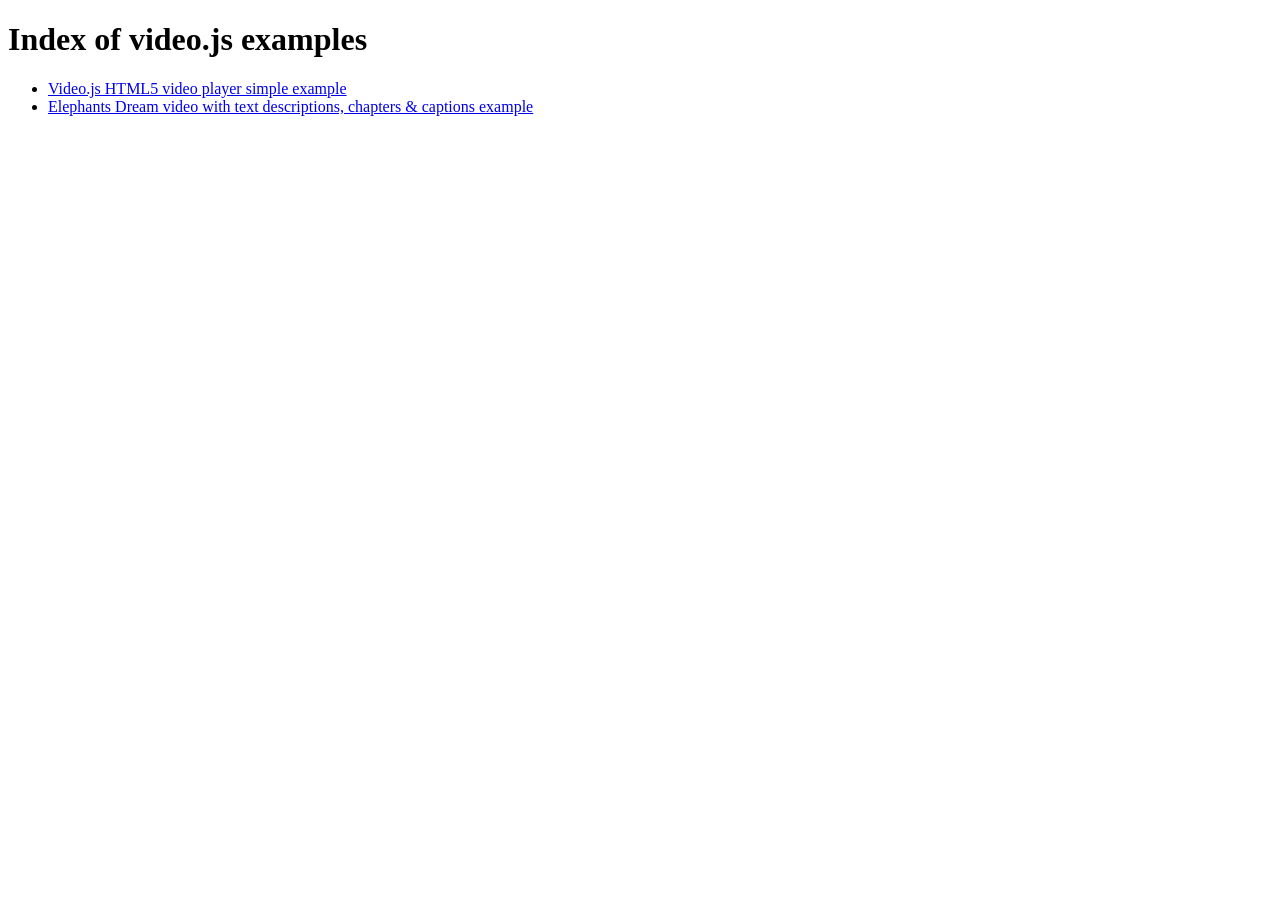
<file: video-player/examples/index.html>
<!DOCTYPE html>
<html lang="en">

<head>
  <meta charset="utf-8" />
  <title>Index of video.js examples</title>
</head>
<body>

  <h1>Index of video.js examples</h1>
  <ul>
    <li><a href="simple-embed">Video.js HTML5 video player simple example</a></li>
    <li><a href="elephantsdream">Elephants Dream video with text descriptions, chapters &amp; captions example</a></li>
  </ul>

</body>

</html>
</file>
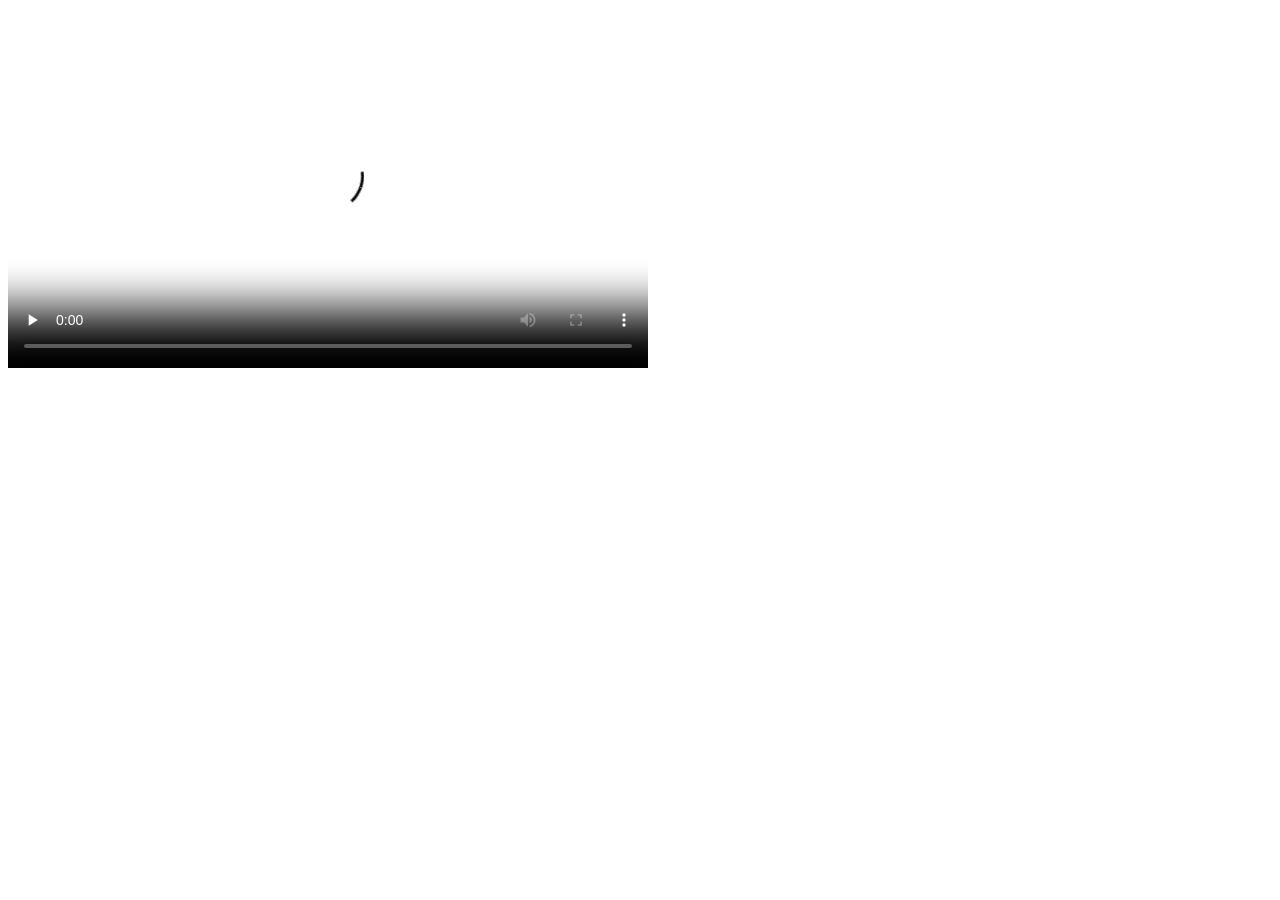
<file: video-player/examples/elephantsdream/index.html>
<!DOCTYPE html>
<html lang="en">
<head>

  <meta charset="utf-8" />
  <title>Video.js Text Descriptions, Chapters &amp; Captions Example</title>

  <link href="http://vjs.zencdn.net/7.0/video-js.min.css" rel="stylesheet">
  <script src="http://vjs.zencdn.net/7.0/video.min.js"></script>

</head>
<body>

  <!-- NOTE: we have to disable native Text Track support for the HTML5 tech,
             since even HTML5 video players with native Text Track support
             don't currently support 'description' text tracks in any
             useful way! Currently this means that iOS will not display
            ANY text tracks -->
  <video id="example_video_1" class="video-js vjs-default-skin" controls preload="none" width="640" height="360"
      data-setup='{ "html5" : { "nativeTextTracks" : false } }'
      poster="http://d2zihajmogu5jn.cloudfront.net/elephantsdream/poster.png">

    <source src="//d2zihajmogu5jn.cloudfront.net/elephantsdream/ed_hd.mp4" type="video/mp4">
    <source src="//d2zihajmogu5jn.cloudfront.net/elephantsdream/ed_hd.ogg" type="video/ogg">

    <track kind="captions" src="captions.en.vtt" srclang="en" label="English" default>
    <track kind="captions" src="captions.sv.vtt" srclang="sv" label="Swedish">
    <track kind="captions" src="captions.ru.vtt" srclang="ru" label="Russian">
    <track kind="captions" src="captions.ja.vtt" srclang="ja" label="Japanese">
    <track kind="captions" src="captions.ar.vtt" srclang="ar" label="Arabic">

    <track kind="descriptions" src="descriptions.en.vtt" srclang="en" label="English">

    <track kind="chapters" src="chapters.en.vtt" srclang="en" label="English">

    <p class="vjs-no-js">To view this video please enable JavaScript, and consider upgrading to a web browser that <a href="http://videojs.com/html5-video-support/" target="_blank">supports HTML5 video</a></p>
  </video>

</body>

</html>
</file>
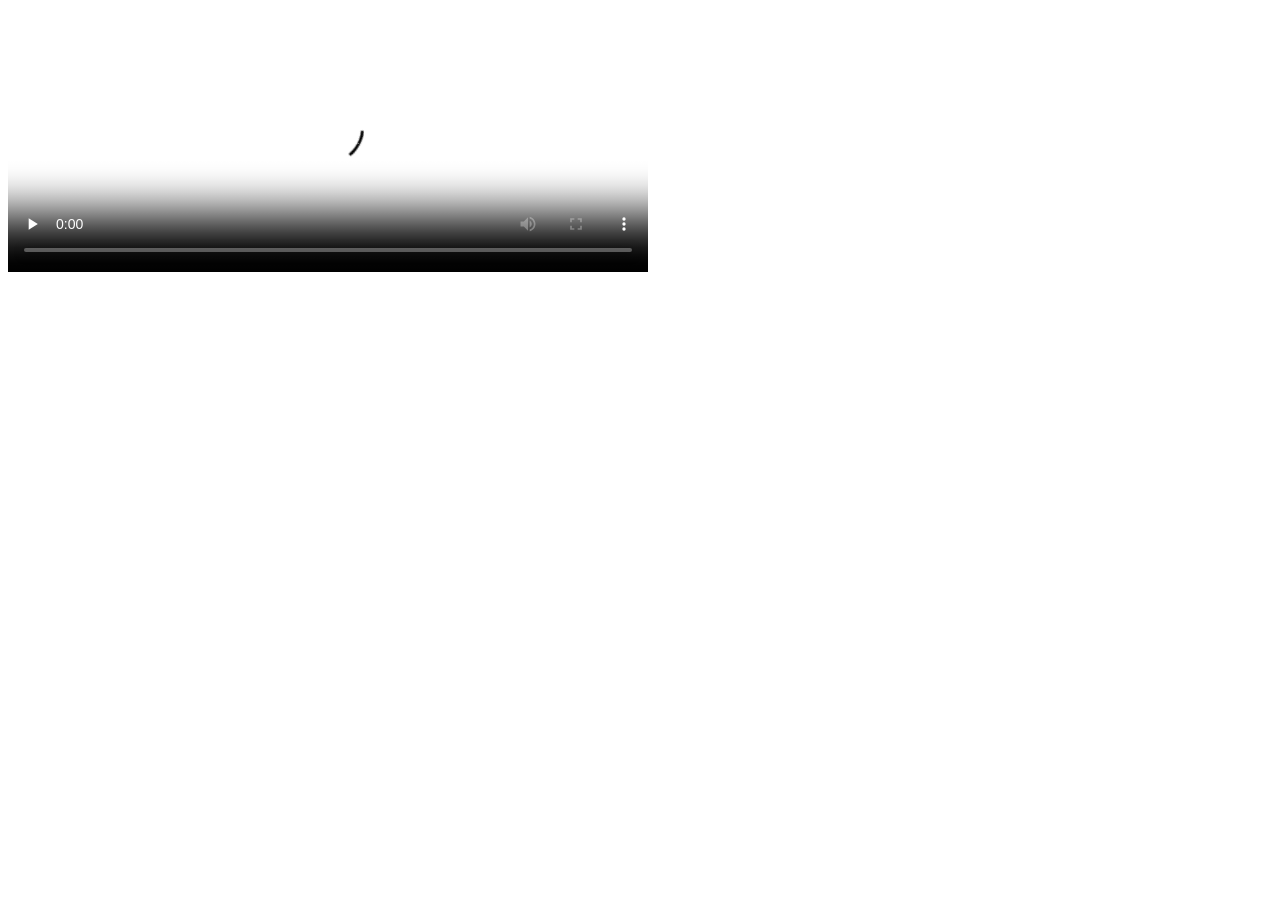
<file: video-player/examples/simple-embed/index.html>
<!DOCTYPE html>
<html lang="en">
<head>

    <title>Video.js | HTML5 Video Player</title>
    <link href="http://vjs.zencdn.net/7.0/video-js.min.css" rel="stylesheet">
    <script src="http://vjs.zencdn.net/7.0/video.min.js"></script>

</head>
<body>

  <video id="example_video_1" class="video-js vjs-default-skin" controls preload="none" width="640" height="264" poster="http://vjs.zencdn.net/v/oceans.png" data-setup="{}">
    <source src="http://vjs.zencdn.net/v/oceans.mp4" type="video/mp4">
    <source src="http://vjs.zencdn.net/v/oceans.webm" type="video/webm">
    <source src="http://vjs.zencdn.net/v/oceans.ogv" type="video/ogg">
    <track kind="captions" src="../shared/example-captions.vtt" srclang="en" label="English">
    <track kind="subtitles" src="../shared/example-captions.vtt" srclang="en" label="English">
    <p class="vjs-no-js">To view this video please enable JavaScript, and consider upgrading to a web browser that <a href="http://videojs.com/html5-video-support/" target="_blank">supports HTML5 video</a></p>
  </video>

</body>

</html>
</file>
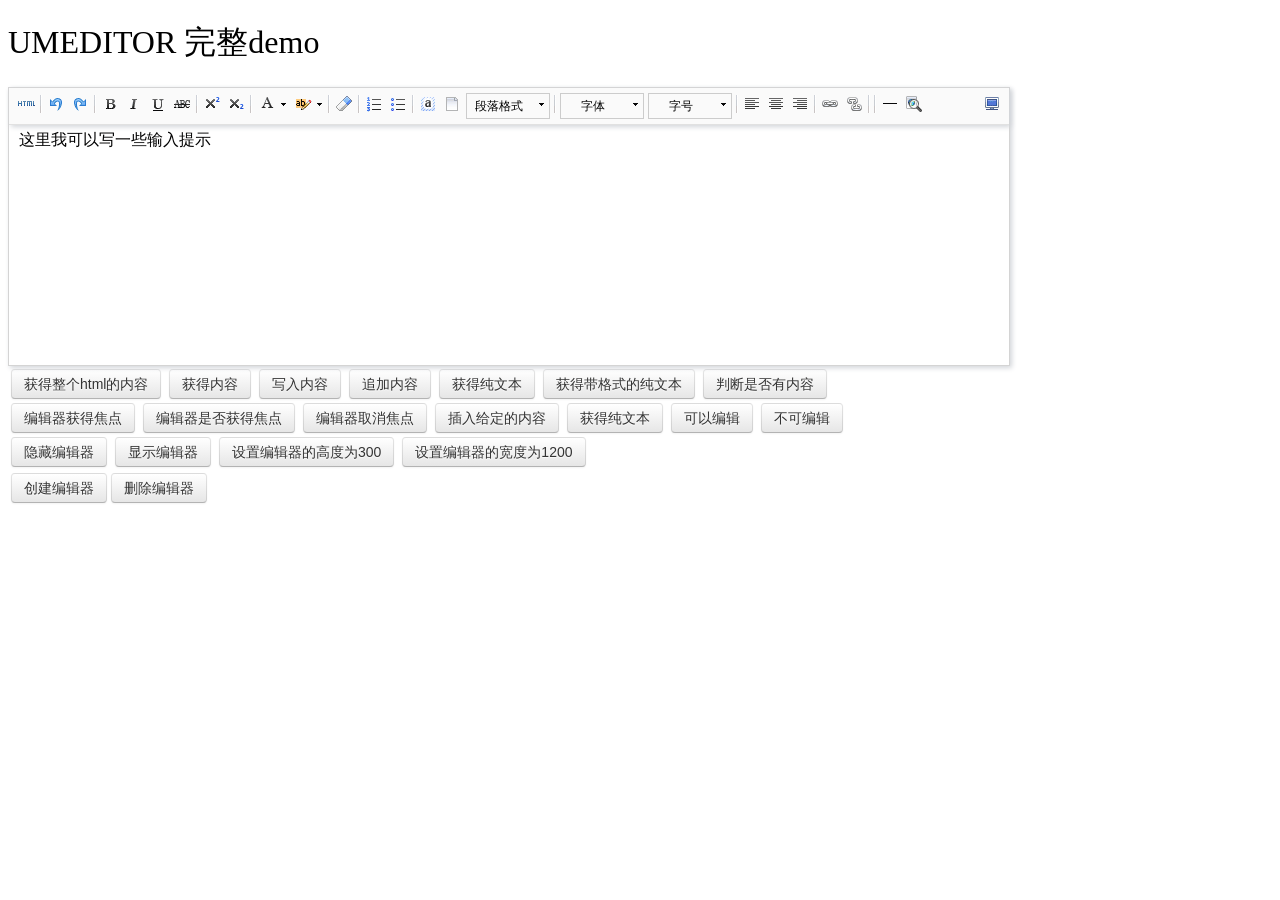
<file: videos/vendor/umeditor/index.html>
<!DOCTYPE HTML>
<html>
<head>

    <meta http-equiv="Content-Type" content="text/html;charset=utf-8"/>
    <title>UMEDITOR 完整demo</title>
    <meta http-equiv="Content-Type" content="text/html; charset=utf-8"/>
    <link href="themes/default/css/umeditor.css" type="text/css" rel="stylesheet">
    <script type="text/javascript" src="third-party/jquery.min.js"></script>
    <script type="text/javascript" charset="utf-8" src="umeditor.config.js"></script>
    <script type="text/javascript" charset="utf-8" src="umeditor.min.js"></script>
    <script type="text/javascript" src="lang/zh-cn/zh-cn.js"></script>
    <style type="text/css">
        h1{
            font-family: "微软雅黑";
            font-weight: normal;
        }
        .btn {
            display: inline-block;
            *display: inline;
            padding: 4px 12px;
            margin-bottom: 0;
            *margin-left: .3em;
            font-size: 14px;
            line-height: 20px;
            color: #333333;
            text-align: center;
            text-shadow: 0 1px 1px rgba(255, 255, 255, 0.75);
            vertical-align: middle;
            cursor: pointer;
            background-color: #f5f5f5;
            *background-color: #e6e6e6;
            background-image: -moz-linear-gradient(top, #ffffff, #e6e6e6);
            background-image: -webkit-gradient(linear, 0 0, 0 100%, from(#ffffff), to(#e6e6e6));
            background-image: -webkit-linear-gradient(top, #ffffff, #e6e6e6);
            background-image: -o-linear-gradient(top, #ffffff, #e6e6e6);
            background-image: linear-gradient(to bottom, #ffffff, #e6e6e6);
            background-repeat: repeat-x;
            border: 1px solid #cccccc;
            *border: 0;
            border-color: #e6e6e6 #e6e6e6 #bfbfbf;
            border-color: rgba(0, 0, 0, 0.1) rgba(0, 0, 0, 0.1) rgba(0, 0, 0, 0.25);
            border-bottom-color: #b3b3b3;
            -webkit-border-radius: 4px;
            -moz-border-radius: 4px;
            border-radius: 4px;
            filter: progid:DXImageTransform.Microsoft.gradient(startColorstr='#ffffffff', endColorstr='#ffe6e6e6', GradientType=0);
            filter: progid:DXImageTransform.Microsoft.gradient(enabled=false);
            *zoom: 1;
            -webkit-box-shadow: inset 0 1px 0 rgba(255, 255, 255, 0.2), 0 1px 2px rgba(0, 0, 0, 0.05);
            -moz-box-shadow: inset 0 1px 0 rgba(255, 255, 255, 0.2), 0 1px 2px rgba(0, 0, 0, 0.05);
            box-shadow: inset 0 1px 0 rgba(255, 255, 255, 0.2), 0 1px 2px rgba(0, 0, 0, 0.05);
        }

        .btn:hover,
        .btn:focus,
        .btn:active,
        .btn.active,
        .btn.disabled,
        .btn[disabled] {
            color: #333333;
            background-color: #e6e6e6;
            *background-color: #d9d9d9;
        }

        .btn:active,
        .btn.active {
            background-color: #cccccc \9;
        }

        .btn:first-child {
            *margin-left: 0;
        }

        .btn:hover,
        .btn:focus {
            color: #333333;
            text-decoration: none;
            background-position: 0 -15px;
            -webkit-transition: background-position 0.1s linear;
            -moz-transition: background-position 0.1s linear;
            -o-transition: background-position 0.1s linear;
            transition: background-position 0.1s linear;
        }

        .btn:focus {
            outline: thin dotted #333;
            outline: 5px auto -webkit-focus-ring-color;
            outline-offset: -2px;
        }

        .btn.active,
        .btn:active {
            background-image: none;
            outline: 0;
            -webkit-box-shadow: inset 0 2px 4px rgba(0, 0, 0, 0.15), 0 1px 2px rgba(0, 0, 0, 0.05);
            -moz-box-shadow: inset 0 2px 4px rgba(0, 0, 0, 0.15), 0 1px 2px rgba(0, 0, 0, 0.05);
            box-shadow: inset 0 2px 4px rgba(0, 0, 0, 0.15), 0 1px 2px rgba(0, 0, 0, 0.05);
        }

        .btn.disabled,
        .btn[disabled] {
            cursor: default;
            background-image: none;
            opacity: 0.65;
            filter: alpha(opacity=65);
            -webkit-box-shadow: none;
            -moz-box-shadow: none;
            box-shadow: none;
        }
    </style>
</head>
<body>
<h1>UMEDITOR 完整demo</h1>

<!--style给定宽度可以影响编辑器的最终宽度-->
<script type="text/plain" id="myEditor" style="width:1000px;height:240px;">
    <p>这里我可以写一些输入提示</p>
</script>


<div class="clear"></div>
<div id="btns">
    <table>
        <tr>
            <td>
                <button class="btn" unselected="on" onclick="getAllHtml()">获得整个html的内容</button>&nbsp;
                <button class="btn" onclick="getContent()">获得内容</button>&nbsp;
                <button class="btn" onclick="setContent()">写入内容</button>&nbsp;
                <button class="btn" onclick="setContent(true)">追加内容</button>&nbsp;
                <button class="btn" onclick="getContentTxt()">获得纯文本</button>&nbsp;
                <button class="btn" onclick="getPlainTxt()">获得带格式的纯文本</button>&nbsp;
                <button class="btn" onclick="hasContent()">判断是否有内容</button>
            </td>
        </tr>
        <tr>
            <td>
                <button class="btn" onclick="setFocus()">编辑器获得焦点</button>&nbsp;
                <button class="btn" onmousedown="isFocus();return false;">编辑器是否获得焦点</button>&nbsp;
                <button class="btn" onclick="doBlur()">编辑器取消焦点</button>&nbsp;
                <button class="btn" onclick="insertHtml()">插入给定的内容</button>&nbsp;
                <button class="btn" onclick="getContentTxt()">获得纯文本</button>&nbsp;
                <button class="btn" id="enable" onclick="setEnabled()">可以编辑</button>&nbsp;
                <button class="btn" onclick="setDisabled()">不可编辑</button>
            </td>
        </tr>
        <tr>
            <td>
                <button class="btn" onclick="UM.getEditor('myEditor').setHide()">隐藏编辑器</button>&nbsp;
                <button class="btn" onclick="UM.getEditor('myEditor').setShow()">显示编辑器</button>&nbsp;
                <button class="btn" onclick="UM.getEditor('myEditor').setHeight(300)">设置编辑器的高度为300</button>&nbsp;
                <button class="btn" onclick="UM.getEditor('myEditor').setWidth(1200)">设置编辑器的宽度为1200</button>
            </td>
        </tr>

    </table>
</div>
<table>
    <tr>
        <td>
            <button class="btn" onclick="createEditor()"/>创建编辑器</button>
            <button class="btn" onclick="deleteEditor()"/>删除编辑器</button>
        </td>
    </tr>
</table>

<div>
    <h3 id="focush2"></h3>
</div>
<script type="text/javascript">
    //实例化编辑器
    var um = UM.getEditor('myEditor');
    um.addListener('blur',function(){
        $('#focush2').html('编辑器失去焦点了')
    });
    um.addListener('focus',function(){
        $('#focush2').html('')
    });
    //按钮的操作
    function insertHtml() {
        var value = prompt('插入html代码', '');
        um.execCommand('insertHtml', value)
    }
    function isFocus(){
        alert(um.isFocus())
    }
    function doBlur(){
        um.blur()
    }
    function createEditor() {
        enableBtn();
        um = UM.getEditor('myEditor');
    }
    function getAllHtml() {
        alert(UM.getEditor('myEditor').getAllHtml())
    }
    function getContent() {
        var arr = [];
        arr.push("使用editor.getContent()方法可以获得编辑器的内容");
        arr.push("内容为：");
        arr.push(UM.getEditor('myEditor').getContent());
        alert(arr.join("\n"));
    }
    function getPlainTxt() {
        var arr = [];
        arr.push("使用editor.getPlainTxt()方法可以获得编辑器的带格式的纯文本内容");
        arr.push("内容为：");
        arr.push(UM.getEditor('myEditor').getPlainTxt());
        alert(arr.join('\n'))
    }
    function setContent(isAppendTo) {
        var arr = [];
        arr.push("使用editor.setContent('欢迎使用umeditor')方法可以设置编辑器的内容");
        UM.getEditor('myEditor').setContent('欢迎使用umeditor', isAppendTo);
        alert(arr.join("\n"));
    }
    function setDisabled() {
        UM.getEditor('myEditor').setDisabled('fullscreen');
        disableBtn("enable");
    }

    function setEnabled() {
        UM.getEditor('myEditor').setEnabled();
        enableBtn();
    }

    function getText() {
        //当你点击按钮时编辑区域已经失去了焦点，如果直接用getText将不会得到内容，所以要在选回来，然后取得内容
        var range = UM.getEditor('myEditor').selection.getRange();
        range.select();
        var txt = UM.getEditor('myEditor').selection.getText();
        alert(txt)
    }

    function getContentTxt() {
        var arr = [];
        arr.push("使用editor.getContentTxt()方法可以获得编辑器的纯文本内容");
        arr.push("编辑器的纯文本内容为：");
        arr.push(UM.getEditor('myEditor').getContentTxt());
        alert(arr.join("\n"));
    }
    function hasContent() {
        var arr = [];
        arr.push("使用editor.hasContents()方法判断编辑器里是否有内容");
        arr.push("判断结果为：");
        arr.push(UM.getEditor('myEditor').hasContents());
        alert(arr.join("\n"));
    }
    function setFocus() {
        UM.getEditor('myEditor').focus();
    }
    function deleteEditor() {
        disableBtn();
        UM.getEditor('myEditor').destroy();
    }
    function disableBtn(str) {
        var div = document.getElementById('btns');
        var btns = domUtils.getElementsByTagName(div, "button");
        for (var i = 0, btn; btn = btns[i++];) {
            if (btn.id == str) {
                domUtils.removeAttributes(btn, ["disabled"]);
            } else {
                btn.setAttribute("disabled", "true");
            }
        }
    }
    function enableBtn() {
        var div = document.getElementById('btns');
        var btns = domUtils.getElementsByTagName(div, "button");
        for (var i = 0, btn; btn = btns[i++];) {
            domUtils.removeAttributes(btn, ["disabled"]);
        }
    }
</script>

</body>
</html>
</file>
<file: videos/vendor/umeditor/themes/default/css/umeditor.css>
.edui-container{
    position: relative;
    border: 1px solid #d4d4d4;
    box-shadow: 2px 2px 5px #d3d6da;
    background-color: #fff;
}
.edui-container .edui-toolbar{
    position: relative;
    width:auto;
    border-bottom: 1px solid #e1e1e1;
    box-shadow: 2px 2px 5px #d3d6da;
    background-color: #fafafa;
    z-index: 99999;
}
.edui-toolbar .edui-btn-toolbar{
    position: relative;
    padding: 5px;
}
.edui-container .edui-editor-body{
    background-color: #fff;
}
.edui-editor-body .edui-body-container{
}

.edui-editor-body .edui-body-container p{margin:5px 0;}
.edui-editor-body .edui-body-container{
    border:0;
    outline:none;
    cursor:text;
    padding:0 10px 0;
    overflow:auto;
    display:block;
    word-wrap:break-word;
    font-size:16px;
    font-family:sans-serif;
}
.edui-editor-body.focus{border:1px solid #5c9dff}
.edui-editor-body table{margin:10px 0 10px;border-collapse:collapse;display:table;}
.edui-editor-body td{padding: 5px 10px;border: 1px solid #DDD;}
.edui-editor-body iframe.mathquill-embedded-latex{
    border: 0px;
    padding: 0px;
    display: inline;
    margin: 0px;
    background: none;
    vertical-align: middle;
    width: 0px;
    height: 0px;
}
/*普通按钮*/
.edui-btn-toolbar .edui-btn{
    position: relative;
    display: inline-block;
    vertical-align: top;
    *display: inline;
    *zoom:1;
    width:auto;
    margin: 0 1px;
    padding:1px;
    border:none;
    background: none;
}
.edui-btn-toolbar .edui-btn .edui-icon{
    width: 20px;
    height: 20px;
    margin: 0;
    padding:0;
    background-repeat: no-repeat;
    background-image: url(../images/icons.png);
    background-image: url(../images/icons.gif) \9;
}

/*状态反射*/
.edui-btn-toolbar .edui-btn.edui-hover,
.edui-btn-toolbar .edui-btn.edui-active{
    background-color: #d5e1f2;
    padding: 0;
    border: 1px solid #a3bde3;
    _z-index: 1;
}
.edui-btn-toolbar .edui-btn.edui-disabled{
    opacity: 0.3;
    filter: alpha(opacity = 30);
}
.edui-btn-toolbar .edui-btn .edui-icon-source {
    background-position:-260px -0px;
}
.edui-btn-toolbar .edui-btn .edui-icon-undo {
    background-position: -160px 0;
}
.edui-btn-toolbar .edui-btn .edui-icon-redo {
    background-position: -100px 0;
}
.edui-btn-toolbar  .edui-btn .edui-icon-bold{
    background-position: 0 0;
}
.edui-btn-toolbar  .edui-btn .edui-icon-italic {
    background-position: -60px 0;
}
.edui-btn-toolbar  .edui-btn .edui-icon-underline  {
    background-position: -140px 0
}
.edui-btn-toolbar .edui-btn .edui-icon-strikethrough {
    background-position: -120px 0;
}

.edui-btn-toolbar .edui-btn .edui-icon-superscript {
    background-position: -620px 0;
}
.edui-btn-toolbar .edui-btn .edui-icon-subscript {
    background-position:  -600px 0;
}
.edui-btn-toolbar .edui-btn .edui-icon-font, .edui-btn-toolbar .edui-btn .edui-icon-forecolor {
    background-position: -720px 0;
}

.edui-btn-toolbar .edui-btn .edui-icon-backcolor {
    background-position: -760px 0;
}

.edui-btn-toolbar .edui-btn .edui-icon-insertorderedlist {
    background-position: -80px 0;
}
.edui-btn-toolbar .edui-btn .edui-icon-insertunorderedlist {
    background-position:   -20px 0;
}
.edui-btn-toolbar .edui-btn .edui-icon-selectall {
    background-position: -400px -20px;
}
.edui-btn-toolbar .edui-btn .edui-icon-cleardoc {
    background-position: -520px 0;
}
.edui-btn-toolbar .edui-btn .edui-icon-paragraph {
    background-position: -140px 0;
}

.edui-btn-toolbar .edui-btn .edui-icon-fontfamily {
    background-position: -140px 0;
}

.edui-btn-toolbar .edui-btn .edui-icon-fontsize {
    background-position: -140px 0;
}

.edui-btn-toolbar .edui-btn .edui-icon-justifyleft {
    background-position: -460px 0;
}

.edui-btn-toolbar .edui-btn .edui-icon-justifycenter {
    background-position: -420px 0;
}

.edui-btn-toolbar .edui-btn .edui-icon-justifyright {
    background-position:-480px 0;
}

.edui-btn-toolbar .edui-btn .edui-icon-justifyjustify {
    background-position: -440px 0;
}

.edui-btn-toolbar .edui-btn .edui-icon-link {
    background-position: -500px 0;
}

.edui-btn-toolbar .edui-btn .edui-icon-unlink {
    background-position: -640px 0;
}

.edui-btn-toolbar .edui-btn .edui-icon-image {
    background-position: -380px 0;
}

.edui-btn-toolbar .edui-btn .edui-icon-emotion {
    background-position: -60px -20px;
}
.edui-btn-toolbar .edui-btn .edui-icon-video {
    background-position: -320px -20px;
}

.edui-btn-toolbar .edui-btn .edui-icon-map {
    background-position:  -40px -40px;
}

.edui-btn-toolbar .edui-btn .edui-icon-gmap {
    background-position:  -260px -40px;
}
.edui-btn-toolbar .edui-btn .edui-icon-horizontal {
    background-position: -360px 0;
}

.edui-btn-toolbar .edui-btn .edui-icon-print {
    background-position: -440px -20px;
}
.edui-btn-toolbar .edui-btn .edui-icon-preview {
    background-position: -420px -20px;
}

.edui-btn-toolbar .edui-btn-fullscreen{
    float:right;
}
.edui-btn-toolbar .edui-btn .edui-icon-fullscreen {
    background-position: -100px -20px;
}

.edui-btn-toolbar .edui-btn .edui-icon-removeformat {
    background-position: -580px 0;
}
.edui-btn-toolbar .edui-btn .edui-icon-drafts {
    background-position: -560px 0;
}
.edui-btn-toolbar .edui-btn .edui-icon-formula {
    background-position: -80px -20px;
}
.edui-btn-toolbar .edui-splitbutton{
    position: relative;
    display: inline-block ;
    vertical-align: top;
    *display: inline ;
    *zoom:1;
    margin:0 2px;
}
.edui-splitbutton .edui-btn{
    margin: 0;
}
.edui-splitbutton .edui-caret{
    position: relative;
    display: inline-block ;
    vertical-align: top;
    *display: inline ;
    *zoom:1;
    width: 8px;
    height: 20px;
    background: url(../images/icons.png) -741px 0;
    _background: url(../images/icons.gif) -741px 0;
}

.edui-btn-toolbar .edui-splitbutton,
.edui-btn-toolbar .edui-splitbutton{
    _border: none;
}

/*状态反射*/
.edui-btn-toolbar .edui-splitbutton.edui-hover .edui-btn{
    background-color: #d5e1f2;
}

.edui-btn-toolbar .edui-splitbutton.edui-disabled{
    opacity: 0.3;
    filter: alpha(opacity = 30);
}
.edui-btn-toolbar .edui-splitbutton.edui-disabled .edui-caret{
    opacity: 0.3 \0;
    filter: alpha(opacity = 30)\0;
}


.edui-btn-toolbar .edui-combobox{
    border: 1px solid #CCC;
    padding:0;
    margin:0 2px;
    line-height: 20px;
}
.edui-combobox .edui-button-label{
    position: relative;
    display: inline-block;
    vertical-align: top;
    *display: inline ;
    *zoom:1;
    width:60px;
    height:20px;
    line-height: 20px;
    padding: 2px;
    margin: 0;
    font-size: 12px;
    text-align: center;
    cursor: default;
}
.edui-combobox  .edui-button-spacing{
    position: relative;
    display: inline-block ;
    vertical-align: top;
    *display: inline ;
    *zoom:1;
    height:20px;
    margin: 0;
    padding:0 3px;
}
.edui-combobox .edui-caret{
    position: relative;
    display: inline-block ;
    vertical-align: top;
    *display: inline ;
    *zoom:1;
    height:20px;
    width: 12px;
    margin: 0;
    padding: 0;
    background: url(../images/icons.png) -741px 0;
    _background: url(../images/icons.gif) -741px 0;
}
.edui-btn-toolbar .edui-combobox.edui-disabled{
    opacity: 0.2;
    filter: alpha(opacity = 20);
}
.edui-btn-toolbar .edui-combobox.edui-disabled .edui-button-label,
.edui-btn-toolbar .edui-combobox.edui-disabled .edui-caret{
    opacity: 0.2 \0;
    filter: alpha(opacity = 20)\0;
}
.edui-combobox-menu{
    position: absolute;
    top: 100%;
    left: 0;
    display: none;
    list-style: none;
    text-decoration: none;
    margin: 0;
    padding:5px;
    background-color: #ffffff;
    border: 1px solid #ccc;
    font-size: 12px;
    box-shadow: 2px 2px 5px #d3d6da;
    min-width: 160px;
    _width: 160px;
}

.edui-combobox-menu .edui-combobox-item {
    display: block;
    border: 1px solid white;
}

.edui-combobox-menu .edui-combobox-item-label {
    height: 25px;
    line-height: 25px;
    display: inline-block;
    _display: inline;
    _zoom: 1;
    margin-left: 10px;
}

.edui-combobox-menu .edui-combobox-item:hover, .edui-combobox-menu .edui-combobox-stack-item:hover, .edui-combobox-menu .edui-combobox-item-hover {
    background-color: #d5e1f2;
    padding: 0;
    border: 1px solid #a3bde3;
}

.edui-combobox-menu .edui-combobox-item .edui-combobox-icon {
    display: inline-block;
    *zoom: 1;
    *display: inline;
    width: 24px;
    height: 25px;
    background: red;
    vertical-align: bottom;
    background: url(../images/ok.gif) no-repeat 1000px 1000px;
}

.edui-combobox-menu .edui-combobox-checked .edui-combobox-icon {
    background-position: 10px 7px;
}


.edui-combobox-menu .edui-combobox-item-separator {
    min-width: 160px;
    height: 1px;
    line-height: 1px;
    overflow: hidden;
    background: #d3d3d3;
    margin: 5px 0;
    *margin-top: -8px;
}

/* 字体样式校正 */

.edui-combobox-fontsize .edui-combobox-item-0.edui-combobox-checked .edui-combobox-icon {
    background-position: 10px 7px;
}

.edui-combobox-fontsize .edui-combobox-item-1.edui-combobox-checked .edui-combobox-icon {
    background-position: 10px 7px;
}

.edui-combobox-fontsize .edui-combobox-item-2.edui-combobox-checked .edui-combobox-icon {
    background-position: 10px 7px;
}

.edui-combobox-fontsize .edui-combobox-item-3.edui-combobox-checked .edui-combobox-icon {
    background-position: 10px 7px;
}

/* 24 */
.edui-combobox-fontsize .edui-combobox-item-4 .edui-combobox-item-label {
    height: 27px;
    line-height: 27px;
}

.edui-combobox-fontsize .edui-combobox-item-4.edui-combobox-checked .edui-combobox-icon {
    background-position: 10px 5px;
}

/* 32 */
.edui-combobox-fontsize .edui-combobox-item-5 .edui-combobox-item-label {
    height: 31px;
    line-height: 31px;
}

.edui-combobox-fontsize .edui-combobox-item-5.edui-combobox-checked .edui-combobox-icon {
    background-position: 10px 4px;
}


/* 48 */
.edui-combobox-fontsize .edui-combobox-item-6 .edui-combobox-item-label {
    height: 47px;
    line-height: 47px;
}

/*.edui-combobox-fontsize .edui-combobox-item-6 .edui-combobox-icon {*/
    /*height: 25px;*/
    /*margin-bottom: 11px;*/
/*}*/

/*.edui-combobox-fontsize .edui-combobox-item-6.edui-combobox-checked .edui-combobox-icon {*/
    /*background-position: 10px 7px;*/
/*}*/


/* 段落样式校正 */
/* h1 */
.edui-combobox-paragraph .edui-combobox-item-1 .edui-combobox-item-label {
    font-size: 32px;
    height: 36px;
    line-height: 36px;
}

.edui-combobox-paragraph .edui-combobox-item-1 .edui-combobox-icon {
    height: 25px;
    margin-bottom: 5px;
}

.edui-combobox-paragraph .edui-combobox-item-1.edui-combobox-checked .edui-combobox-icon {
    background-position: 10px 7px;
}

/* h2 */
.edui-combobox-paragraph .edui-combobox-item-2 .edui-combobox-item-label {
    font-size: 28px;
    height: 27px;
    line-height: 27px;
}

.edui-combobox-paragraph .edui-combobox-item-2 .edui-combobox-icon {
    margin-bottom: 5px;
}

.edui-combobox-paragraph .edui-combobox-item-2.edui-combobox-checked .edui-combobox-icon {
    background-position: 10px 10px;
}

/* h3 */
.edui-combobox-paragraph .edui-combobox-item-3 .edui-combobox-item-label {
    font-size: 24px;
    height: 25px;
    line-height: 25px;
}

.edui-combobox-paragraph .edui-combobox-item-3 .edui-combobox-icon {
    height: 25px;
    margin-bottom: 5px;
}

.edui-combobox-paragraph .edui-combobox-item-3.edui-combobox-checked .edui-combobox-icon {
    background-position: 10px 11px;
}

/* h4 */
.edui-combobox-paragraph .edui-combobox-item-4 .edui-combobox-item-label {
    font-size: 18px;
    height: 25px;
    line-height: 25px;
}

.edui-combobox-paragraph .edui-combobox-item-4.edui-combobox-checked .edui-combobox-icon {
    background-position: 10px 6px;
}

/* h5 */
.edui-combobox-paragraph .edui-combobox-item-5 .edui-combobox-item-label {
    font-size: 16px;
}

/* h6 */
.edui-combobox-paragraph .edui-combobox-item-6 .edui-combobox-item-label {
    font-size: 12px;
}
.edui-modal {
    position: fixed;
    _position: absolute;
    top: 10%;
    left: 50%;
    border: 1px solid #acacac;
    box-shadow: 2px 2px 5px #d3d6da;
    background-color: #ffffff;
    outline: 0;
}
.edui-modal-header {
    padding: 5px 10px;
    border-bottom: 1px solid #eee;
}
.edui-modal-header .edui-close {
    float: right;
    width:20px;
    height:20px;
    margin-top: 2px;
    padding: 1px;
    border: 0;
    background: url("../images/close.png") no-repeat center center;
    cursor: pointer;
}
.edui-modal-header .edui-close.edui-hover {
    background-color: #d5e1f2;
    padding:0;
    border: 1px solid #a3bde3;
}
.edui-modal-header .edui-title {
    margin: 0;
    line-height: 25px;
    font-size: 20px;
}
.edui-modal-body {
    position: relative;
    max-height: 400px;
    font-size: 12px;
    overflow-y: auto;
}
.edui-modal-footer {
    float: right;
    padding: 5px 15px 15px;
    overflow: hidden;
}
.edui-modal-footer .edui-btn {
    float: left;
    height: 24px;
    width: 96px;
    margin: 0 10px;
    background-color: #ffffff;
    padding: 0;
    border: 1px solid #ababab;
    font-size: 12px;
    line-height: 24px;
    text-align: center;
    cursor: pointer;
}
.edui-modal-footer .edui-btn.edui-hover{
    background-color: #d5e1f2;
    border: 1px solid #a3bde3;
}
.edui-modal-backdrop{
    opacity: 0.5;
    filter: alpha(opacity=50);
    position: fixed;
    top: 0;
    right: 0;
    bottom: 0;
    left: 0;
    background-color: #c6c6c6;
}

.edui-modal .edui-modal-tip {
    color: red;
    position: absolute;
    bottom: 10px;
    left: 10px;
    height: 30px;
    line-height: 30px;
    display: none;
}
/*图片上传*/
.edui-dialog-image-body {
    width: 700px;
    height: 400px;
}
/*插入视频*/
.edui-dialog-video-body{
    width: 600px;
    height: 350px;
}
/*谷歌地图*/
.edui-dialog-gmap-body{
    width:550px;
    height: 400px;
}

/*百度地图*/
.edui-dialog-map-body{
    width:580px;
    height: 400px;
}

/*链接*/
.edui-dialog-link-body{
    width:400px;
    height:200px;
}
.edui-popup{
    display: none;
    background: url('../images/pop-bg.png') repeat #fff;
    padding: 2px;
}
.edui-popup .edui-popup-body{
    border: 1px solid #bfbfbf;
    background-color: #fff;
}
.edui-popup .edui-popup-caret{
    width: 21px;
    height: 11px;
}
.edui-popup .edui-popup-caret.up{
    background:url('../images/caret.png') no-repeat 0 0;
}
.edui-popup .edui-popup-caret.down{
    background:url('../images/caret.png') no-repeat 0 0;
}


.edui-tab-nav {
    margin: 0;
    padding:0;
    border-bottom: 1px solid #ddd;
    list-style: none;
    height:30px;
}
.edui-tab-nav .edui-tab-item {
    float:left;
    margin-bottom: -1px;
    margin-top: 1px;
    margin-top: 0\9;
}
.edui-tab-nav .edui-tab-item .edui-tab-text{
    display: block;
    padding:8px 12px;
    border: 1px solid transparent;
    color: #0088cc;
    text-decoration: none;
    outline: 0;
    _border:1px solid #fff ;
    cursor: pointer;
}
.edui-tab-nav .edui-tab-item .edui-tab-text:FOCUS {
    outline: none;
}
.edui-tab-nav .edui-tab-item.edui-active  .edui-tab-text{
    border: 1px solid #ddd;
    border-bottom-color: transparent;
    background-color: #fff;
    padding:8px 12px;
    color: #555555;
    cursor: default;
}
.edui-tab-content .edui-tab-pane{
    padding: 1px;
    position: relative;
    display: none;
    background-color: #fff;
    clear: both;
}
.edui-tab-content .edui-tab-pane.edui-active{
    display: block;
}


.edui-btn-toolbar .edui-tooltip{
    position: absolute;
    padding: 5px 0;
    display: none;
    /*opacity: 0.8;*/
    /*filter: alpha(opacity=80);*/
    z-index: 99999;
}
.edui-tooltip .edui-tooltip-arrow{
    position: absolute;
    top: 0;
    _top: -2px;
    left: 50%;
    width: 0;
    height: 0;
    padding: 0;
    font-size:0;
    margin-left: -5px;
    border-color: transparent;
    border-style: dashed dashed solid dashed;
    border-bottom-color: #000000;
    border-width: 0 5px 5px;
    background: transparent;
}
.edui-tooltip .edui-tooltip-inner{
    padding: 6px;
    color: #ffffff;
    text-align: center;
    text-decoration: none;
    font-size: 10px;
    background-color: #000000;
    white-space: nowrap;
    line-height: 12px;
}
.edui-splitbutton-color-label {
    width: 16px;
    height: 3px;
    position: absolute;
    bottom: 2px;
    left: 50%;
    margin-left: -8px;
    overflow: hidden;
    line-height: 3px;
}
.edui-popup .edui-colorpicker {
    margin: 10px;
    font-size: 12px;
}
.edui-colorpicker .edui-colorpicker-topbar{
    height: 27px;
    width: 200px;
    overflow: hidden;
}
.edui-colorpicker .edui-colorpicker-topbar .edui-colorpicker-preview{
    height: 20px;
    border: 1px inset black;
    margin-left: 1px;
    width: 128px;
    float: left;
}
.edui-colorpicker .edui-colorpicker-topbar .edui-colorpicker-nocolor{
    float: right;
    margin-right: 1px;
    font-size: 12px;
    line-height: 14px;
    height: 14px;
    border: 1px solid #333;
    padding: 3px 5px;
    cursor: pointer;
}
.edui-colorpicker table{
    border-collapse: collapse;
    border-spacing: 2px;
}
.edui-colorpicker tr.edui-colorpicker-firstrow{
    height: 30px;
}
.edui-colorpicker table td{
    padding: 0 2px;
}
.edui-colorpicker table td .edui-colorpicker-colorcell{
    display: block;
    text-decoration: none;
    color: black;
    width: 14px;
    height: 14px;
    margin: 0;
    cursor: pointer;
}
.edui-toolbar .edui-separator{
    width: 2px;
    height: 20px;
    padding: 1px 2px;
    background: url(../images/icons.png) -179px 1px;
    background: url(../images/icons.gif) -179px 1px \9;
    display: inline-block ;
    vertical-align: top;
    *display: inline ;
    *zoom:1;
    border:none;

}
</file>
